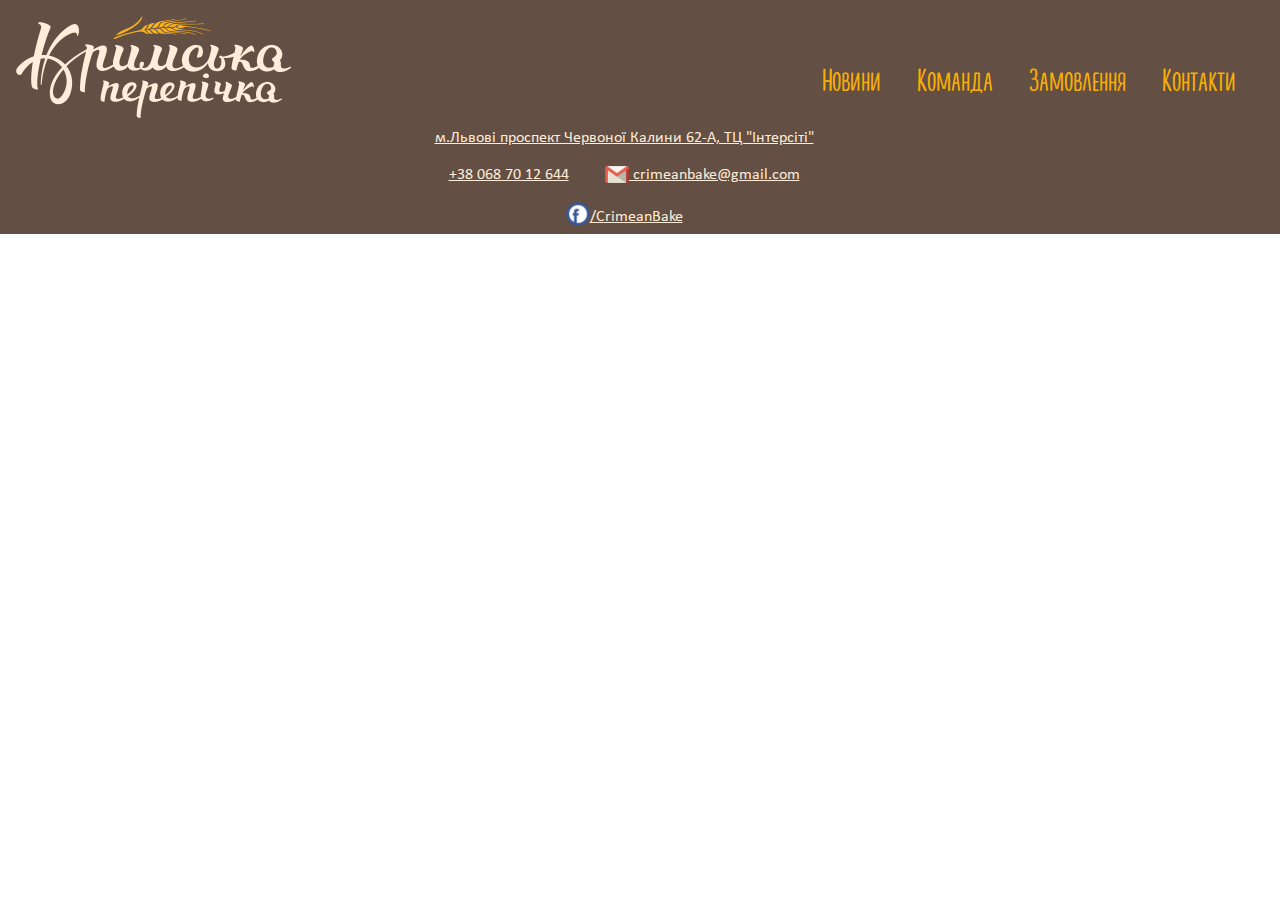
<file: public/index.html>
<!DOCTYPE html>
<html lang="ua" ng-app="BakeApp">
  <head>
    <meta charset="utf-8">


    <title>Кримська перепічка</title>

    <meta name="viewport" content="width=device-width, initial-scale=1">

    <!-- ************* STYLES  **************** -->
    <link rel="stylesheet" href="styles/libs/normalize.css"  charset="utf-8">
    <link rel="stylesheet" href="styles/main.css" charset="utf-8">




    <!-- ************   SCRIPTS ************* -->
    <script src="js/libs/angular.js"></script>
    <script src="https://code.angularjs.org/1.5.8/angular-route.js"></script>
    <script src="js/libs/angular-modal-service.min.js"></script>

    <script src="js/app.js"></script>
    <script type="text/javascript" src="https://cdn.emailjs.com/dist/email.min.js"></script>
    <script type="text/javascript">
   (function(){
      emailjs.init("user_hTDKDuRzm6U39GTIMABHd");
   })();
</script>
  </head>

  <!-- *********** START OF PAGE ************** -->
  <body>
    <header class="main-header">
      <div class="main-header--logo">
        <a href="#main"><img src="images/02_logo_invert.png" alt="Логотип" /></a>
      </div>

      <nav class="main-header--nav">
        <ul class="main-header--container">
          <li class=""><a href="#news">Новини</a></li>
          <li class=""><a href="#team">Команда</a></li>
          <li class=""><a href="#orders">Замовлення</a></li>
          <li class=""><a href="#contacts">Контакти</a></li>
        </ul>
      </nav>
    </header>

    <main ng-view class="content">

    </main>

    <footer class="main-footer">
      <p>
        <a class="link" href="https://www.google.com.ua/maps/dir//%D0%86%D0%BD%D1%82%D0%B5%D1%80%D1%81%D1%96%D1%82%D1%96,+%D0%BF%D1%80%D0%BE%D1%81%D0%BF%D0%B5%D0%BA%D1%82+%D0%A7%D0%B5%D1%80%D0%B2%D0%BE%D0%BD%D0%BE%D1%97+%D0%9A%D0%B0%D0%BB%D0%B8%D0%BD%D0%B8,+62a,+%D0%9B%D1%8C%D0%B2%D1%96%D0%B2,+%D0%9B%D1%8C%D0%B2%D1%96%D0%B2%D1%81%D1%8C%D0%BA%D0%B0+%D0%BE%D0%B1%D0%BB%D0%B0%D1%81%D1%82%D1%8C,+79000/@49.7920873,24.053919,17z/data=!4m16!1m7!3m6!1s0x473ae86dcba7d477:0xb0c26cea0dcce16d!2z0IbQvdGC0LXRgNGB0ZbRgtGW!3b1!8m2!3d49.7920839!4d24.0561077!4m7!1m0!1m5!1m1!1s0x473ae86dcba7d477:0xb0c26cea0dcce16d!2m2!1d24.0561077!2d49.7920839?hl=ru">
          м.Львові проспект Червоної Калини 62-А, ТЦ "Інтерсіті"
        </a>
      </p>
      <p>
        <a class="link" href="tel:+380687012644">+38 068 70 12 644</a>
          <a class="link" href="mailto:crimeanbake@gmail.com">
            <img src="images/mailicon.png" alt="gmail icon" class="gmail-icon"/>
           crimeanbake@gmail.com
         </a>
       </p>
       <p>
         <a href="https://www.facebook.com/CrimeanBake/?fref=ts" class="link">
           <img src="images/facebook_logo.png" alt="facebook logo"/>/CrimeanBake
         </a>
      </p>
</footer>

  </body>
</html>
</file>
<file: public/styles/main.css>
@font-face {
  font-family: Calibri;
  src: url(fonts/Calibri.ttf); }
@font-face {
  font-family: Lifehack;
  src: url(fonts/Lifehack_Sans.otf); }
/* --------- FONTS --------- */
/* ---- MAIN COLORS ------ */
/* ============   maain styles */
* {
  box-sizing: border-box; }

p {
  font-family: Calibri;
  color: #634F43;
  margin: 0; }

h2, li, h3 {
  font-family: Calibri;
  color: #634F43; }

section {
  padding: 0; }

.row {
  margin: 0; }

@font-face {
  font-family: Calibri;
  src: url(fonts/Calibri.ttf); }
@font-face {
  font-family: Lifehack;
  src: url(fonts/Lifehack_Sans.otf); }
/* --------- FONTS --------- */
/* ---- MAIN COLORS ------ */
/* ---------- CONTENT -------- */
.contacts-container {
  display: flex;
  align-items: center;
  flex-flow: row wrap;
  padding: 3%; }
  .contacts-container p {
    text-align: center;
    margin: 10px 0;
    font-size: 1.2em; }

.contacts-content {
  width: 50%;
  background: #fff; }

.google-map {
  width: 50%; }

@media screen and (max-width: 600px) {
  .contacts-content {
    width: 90%;
    margin: 0 auto; }

  .google-map {
    margin: 0 auto;
    width: 90%; } }
@font-face {
  font-family: Calibri;
  src: url(fonts/Calibri.ttf); }
@font-face {
  font-family: Lifehack;
  src: url(fonts/Lifehack_Sans.otf); }
/* --------- FONTS --------- */
/* ---- MAIN COLORS ------ */
/* ---------- CONTENT -------- */
.main-header {
  padding-top: 1rem;
  padding-right: 2%;
  display: flex;
  justify-content: space-between;
  flex-flow: row wrap;
  background-color: #634F43;
  align-items: flex-end; }

.main-header--container {
  display: flex;
  justify-content: space-around;
  width: 450px; }

.main-header--nav a {
  font-family: Lifehack;
  font-size: 2em;
  padding: 0 10px;
  text-decoration: none;
  color: #F8AE05; }

@media screen and (max-width: 790px) {
  .main-header--container {
    width: 100%;
    justify-content: space-around; }

  .main-header--nav {
    margin: 0 auto;
    width: 100%; }

  .main-header--nav ul {
    margin-bottom: 0; }

  .main-header--logo {
    margin: 0 auto; }

  .main-footer {
    padding-bottom: 30px; }
    .main-footer p {
      text-align: center; }

  .gmail-icon {
    display: none; } }
@media screen and (max-width: 400px) {
  .main-header--nav a {
    font-size: 1.7em;
    padding: 0 5px; } }
.main-header--nav a:hover,
.active {
  color: #FEECD9; }

.main-header--nav li {
  list-style: none; }
.main-header--nav ul {
  padding: 0; }

.main-header--nav {
  position: relative;
  padding-bottom: 5px;
  text-align: center; }

.main-footer p {
  text-align: center;
  font-size: 1em;
  padding: 0.5% 0;
  background-color: #634F43; }

.main-footer p {
  color: #FEECD9; }

.link {
  padding-right: 2em;
  color: inherit; }

.link:hover {
  color: #F8AE05; }

.link img {
  position: relative;
  top: .3rem;
  width: 1.5em; }

.content {
  background-image: url("images/main-background.png"); }

@font-face {
  font-family: Calibri;
  src: url(fonts/Calibri.ttf); }
@font-face {
  font-family: Lifehack;
  src: url(fonts/Lifehack_Sans.otf); }
/* --------- FONTS --------- */
/* ---- MAIN COLORS ------ */
/* ---------- CONTENT -------- */
.main-article {
  text-align: center; }

@media screen and (min-width: 700px) {
  .main-article--header h2 {
    background-color: #634F43;
    opacity: 0.8;
    right: 0;
    padding: 40px 0;
    color: #fef5ec;
    position: absolute;
    max-width: 600px; }

  .background-video {
    min-width: 100%; } }
@media screen and (max-width: 700px) {
  .main-article--header h2 {
    max-width: 600px;
    padding: 20px;
    color: #634F43; }

  .phone-img {
    width: 100%; }

  .background-video {
    width: 100%; } }
.elephant-bite {
  color: #F8AE05; }

@font-face {
  font-family: Calibri;
  src: url(fonts/Calibri.ttf); }
@font-face {
  font-family: Lifehack;
  src: url(fonts/Lifehack_Sans.otf); }
/* --------- FONTS --------- */
/* ---- MAIN COLORS ------ */
.cake-order--modal {
  position: fixed;
  z-index: 100;
  top: 5%;
  left: 5%;
  height: 570px;
  width: 90%;
  padding: 1%;
  border: 0.1em solid #ac9384;
  border-radius: 2%;
  background: #fef5ec; }

.cake-order--modal-header h2 {
  margin-bottom: 0; }

.cake-order--modal-header {
  text-align: center;
  padding-bottom: 20px; }

.modal-close {
  font-size: 1.7em;
  position: relative;
  float: right;
  padding: 0;
  right: 2%;
  cursor: pointer;
  border: 0;
  background: 0; }

.order-image {
  margin: 0 auto;
  width: 90%;
  display: block; }

.cake-order-image {
  width: 45%; }

.cake-order--container {
  font-size: 1em;
  display: flex;
  padding: 0 20px;
  justify-content: space-around;
  align-items: center; }

.cake-order--form {
  width: 55%; }
  .cake-order--form p {
    padding: 5px 0; }

.order-title {
  font-size: 1.2em; }

.order-form .order-form--input {
  position: relative;
  width: 100%;
  height: 2em;
  margin: 2px 0;
  padding-left: 5px;
  color: #fef5ec;
  border: 0;
  background: #ac9384; }
.order-form textarea {
  width: 100%;
  color: #face69;
  background: #ac9384; }

.req {
  color: #F8AE05; }

.button-right {
  text-align: right; }

.button-order {
  font-size: 1.2em;
  padding: .5em;
  cursor: pointer;
  text-decoration: none;
  color: #634F43;
  border: 1px solid #F8AE05;
  border-radius: .5em;
  background: -webkit-linear-gradient(top, #face69 5%, #F8AE05 100%);
  background: -ms-linear-gradient(top, #face69 5%, #F8AE05 100%);
  background: linear-gradient(to bottom, #face69 5%, #F8AE05 100%);
  background-color: #face69;
  background-color: #F8AE05;
  -webkit-box-shadow: inset 0 1px 0 0 #fdeecd;
  -moz-box-shadow: inset 0 1px 0 0 #fdeecd;
  box-shadow: inset 0 1px 0 0 #fdeecd;
  text-shadow: 0 1px 0 #F8AE05; }

.button-order:hover {
  background: -webkit-linear-gradient(top, #F8AE05 5%, #face69 100%);
  background: -ms-linear-gradient(top, #F8AE05 5%, #face69 100%);
  background: linear-gradient(to bottom, #F8AE05 5%, #face69 100%);
  background-color: #F8AE05; }

@media screen and (max-width: 760px) {
  .cake-order--container {
    display: block; }

  .cake-order--modal {
    overflow-y: scroll;
    height: 90%; }

  .cake-order-image,
  .cake-order--form {
    margin: auto;
    width: 100%; }

  .cake-order--modal-header {
    width: 90%;
    margin: auto; } }
@media screen and (max-height: 520px) {
  .cake-order--modal {
    height: 90%; } }
/* =============== Madals true and false submit =========== */
.modal-true,
.modal-false {
  left: 10px;
  position: fixed;
  background: #face69;
  border-radius: 10px;
  left: 25%;
  top: 30%;
  width: 50%; }

@font-face {
  font-family: Calibri;
  src: url(fonts/Calibri.ttf); }
@font-face {
  font-family: Lifehack;
  src: url(fonts/Lifehack_Sans.otf); }
/* --------- FONTS --------- */
/* ---- MAIN COLORS ------ */
.post {
  padding-top: 20px; }

.post-title {
  display: block;
  float: left;
  width: 80%;
  text-align: center; }

.post-date {
  display: block;
  position: relative;
  right: 0;
  padding-top: 20px;
  font-size: 1.2em; }

.post-content p {
  width: 40%;
  position: relative;
  left: 10%;
  font-size: 1.2em;
  display: block;
  float: left; }

.post-image {
  display: block;
  position: relative; }

.post-image--first {
  float: right;
  left: -10%;
  width: 40%; }

.post-image--second {
  left: 10%;
  width: 33%;
  padding: 20px 0; }

@media screen and (max-width: 550px) {
  .post-title {
    width: 67%; }

  .post-content p {
    left: 10%;
    width: 80%;
    text-align: center; }

  .post-image {
    width: 100%;
    left: 0; } }
@font-face {
  font-family: Calibri;
  src: url(fonts/Calibri.ttf); }
@font-face {
  font-family: Lifehack;
  src: url(fonts/Lifehack_Sans.otf); }
/* --------- FONTS --------- */
/* ---- MAIN COLORS ------ */
.orders-header {
  position: relative;
  top: 10px;
  background: #fff;
  max-width: 600px;
  margin: 0 auto;
  padding: 20px; }

.orders-header ul {
  font-size: 1.1em; }

.cake-container {
  width: 80%;
  margin: auto;
  display: flex;
  justify-content: space-around;
  flex-flow: row wrap;
  padding: 20px 0;
  list-style: none; }

.cake-content {
  padding-bottom: 100px;
  position: relative;
  width: 30%;
  cursor: pointer;
  margin-top: 40px;
  border-radius: 5%;
  background: #FEECD9;
  text-align: center; }
  .cake-content header h2 {
    font-weight: bold;
    color: #634F43; }

@media screen and (max-width: 600px) {
  .cake-content {
    width: 40%; } }
@media screen and (max-width: 400px) {
  .cake-content {
    width: 90%; } }
.cake-content:hover {
  border: 0.2em double #F8AE05; }

.cake-image {
  width: 90%; }

.cake-footer {
  font-size: 1.2em;
  position: absolute;
  bottom: 5px;
  width: 100%;
  text-align: center; }

.cake-footer p {
  margin: 5px 0; }

.order-button {
  font-family: Calibri;
  padding: .5em;
  cursor: pointer;
  text-decoration: none;
  color: #fef5ec;
  border: 1px solid #634F43;
  border-radius: .5em;
  background: -webkit-linear-gradient(top, #ac9384 5%, #634F43 100%);
  background: -ms-linear-gradient(top, #ac9384 5%, #634F43 100%);
  background: linear-gradient(to bottom, #ac9384 5%, #634F43 100%);
  background-color: #ac9384;
  background-color: #634F43;
  -webkit-box-shadow: inset 0 1px 0 0 #bba79b;
  -moz-box-shadow: inset 0 1px 0 0 #bba79b;
  box-shadow: inset 0 1px 0 0 #bba79b;
  text-shadow: 0 1px 0 #634F43; }

.order-button:hover {
  background: -webkit-linear-gradient(top, #634F43 5%, #ac9384 100%);
  background: -ms-linear-gradient(top, #634F43 5%, #ac9384 100%);
  background: linear-gradient(to bottom, #634F43 5%, #ac9384 100%);
  background-color: #634F43; }

@font-face {
  font-family: Calibri;
  src: url(fonts/Calibri.ttf); }
@font-face {
  font-family: Lifehack;
  src: url(fonts/Lifehack_Sans.otf); }
/* --------- FONTS --------- */
/* ---- MAIN COLORS ------ */
/* ---------- CONTENT -------- */
.team-content {
  max-width: 620px;
  padding: 10px;
  text-align: center;
  margin: 0 auto;
  position: relative;
  top: 30px;
  font-size: 1.2em;
  background: #fff; }

.slideshow-container {
  padding: 60px 0 30px 0;
  width: 100%; }

/* Fading animation */
.fade {
  -webkit-animation-name: fade;
  animation-name: fade;
  -webkit-animation-duration: 1.5s;
  animation-duration: 1.5s; }

@-webkit-keyframes fade {
  from {
    opacity: .4; }
  to {
    opacity: 1; } }
@keyframes fade {
  from {
    opacity: .4; }
  to {
    opacity: 1; } }
.slides img {
  width: 60%;
  margin: 0 auto;
  display: block; }

@media screen and (max-width: 700px) {
  .slides img {
    width: 100%; }

  .team-content {
    width: 80%; } }
@font-face {
  font-family: Calibri;
  src: url(fonts/Calibri.ttf); }
@font-face {
  font-family: Lifehack;
  src: url(fonts/Lifehack_Sans.otf); }
/* --------- FONTS --------- */
/* ---- MAIN COLORS ------ */
.cake-order--modal {
  position: fixed;
  z-index: 100;
  top: 5%;
  left: 5%;
  height: 570px;
  width: 90%;
  padding: 1%;
  border: 0.1em solid #ac9384;
  border-radius: 2%;
  background: #fef5ec; }

.cake-order--modal-header h2 {
  margin-bottom: 0; }

.cake-order--modal-header {
  text-align: center;
  padding-bottom: 20px; }

.modal-close {
  font-size: 1.7em;
  position: relative;
  float: right;
  padding: 0;
  right: 2%;
  cursor: pointer;
  border: 0;
  background: 0; }

.order-image {
  margin: 0 auto;
  width: 90%;
  display: block; }

.cake-order-image {
  width: 45%; }

.cake-order--container {
  font-size: 1em;
  display: flex;
  padding: 0 20px;
  justify-content: space-around;
  align-items: center; }

.cake-order--form {
  width: 55%; }
  .cake-order--form p {
    padding: 5px 0; }

.order-title {
  font-size: 1.2em; }

.order-form .order-form--input {
  position: relative;
  width: 100%;
  height: 2em;
  margin: 2px 0;
  padding-left: 5px;
  color: #fef5ec;
  border: 0;
  background: #ac9384; }
.order-form textarea {
  width: 100%;
  color: #face69;
  background: #ac9384; }

.req {
  color: #F8AE05; }

.button-right {
  text-align: right; }

.button-order {
  font-size: 1.2em;
  padding: .5em;
  cursor: pointer;
  text-decoration: none;
  color: #634F43;
  border: 1px solid #F8AE05;
  border-radius: .5em;
  background: -webkit-linear-gradient(top, #face69 5%, #F8AE05 100%);
  background: -ms-linear-gradient(top, #face69 5%, #F8AE05 100%);
  background: linear-gradient(to bottom, #face69 5%, #F8AE05 100%);
  background-color: #face69;
  background-color: #F8AE05;
  -webkit-box-shadow: inset 0 1px 0 0 #fdeecd;
  -moz-box-shadow: inset 0 1px 0 0 #fdeecd;
  box-shadow: inset 0 1px 0 0 #fdeecd;
  text-shadow: 0 1px 0 #F8AE05; }

.button-order:hover {
  background: -webkit-linear-gradient(top, #F8AE05 5%, #face69 100%);
  background: -ms-linear-gradient(top, #F8AE05 5%, #face69 100%);
  background: linear-gradient(to bottom, #F8AE05 5%, #face69 100%);
  background-color: #F8AE05; }

@media screen and (max-width: 760px) {
  .cake-order--container {
    display: block; }

  .cake-order--modal {
    overflow-y: scroll;
    height: 90%; }

  .cake-order-image,
  .cake-order--form {
    margin: auto;
    width: 100%; }

  .cake-order--modal-header {
    width: 90%;
    margin: auto; } }
@media screen and (max-height: 520px) {
  .cake-order--modal {
    height: 90%; } }
/* =============== Madals true and false submit =========== */
.modal-true,
.modal-false {
  left: 10px;
  position: fixed;
  background: #face69;
  border-radius: 10px;
  left: 25%;
  top: 30%;
  width: 50%; }

/*# sourceMappingURL=main.css.map */
</file>
